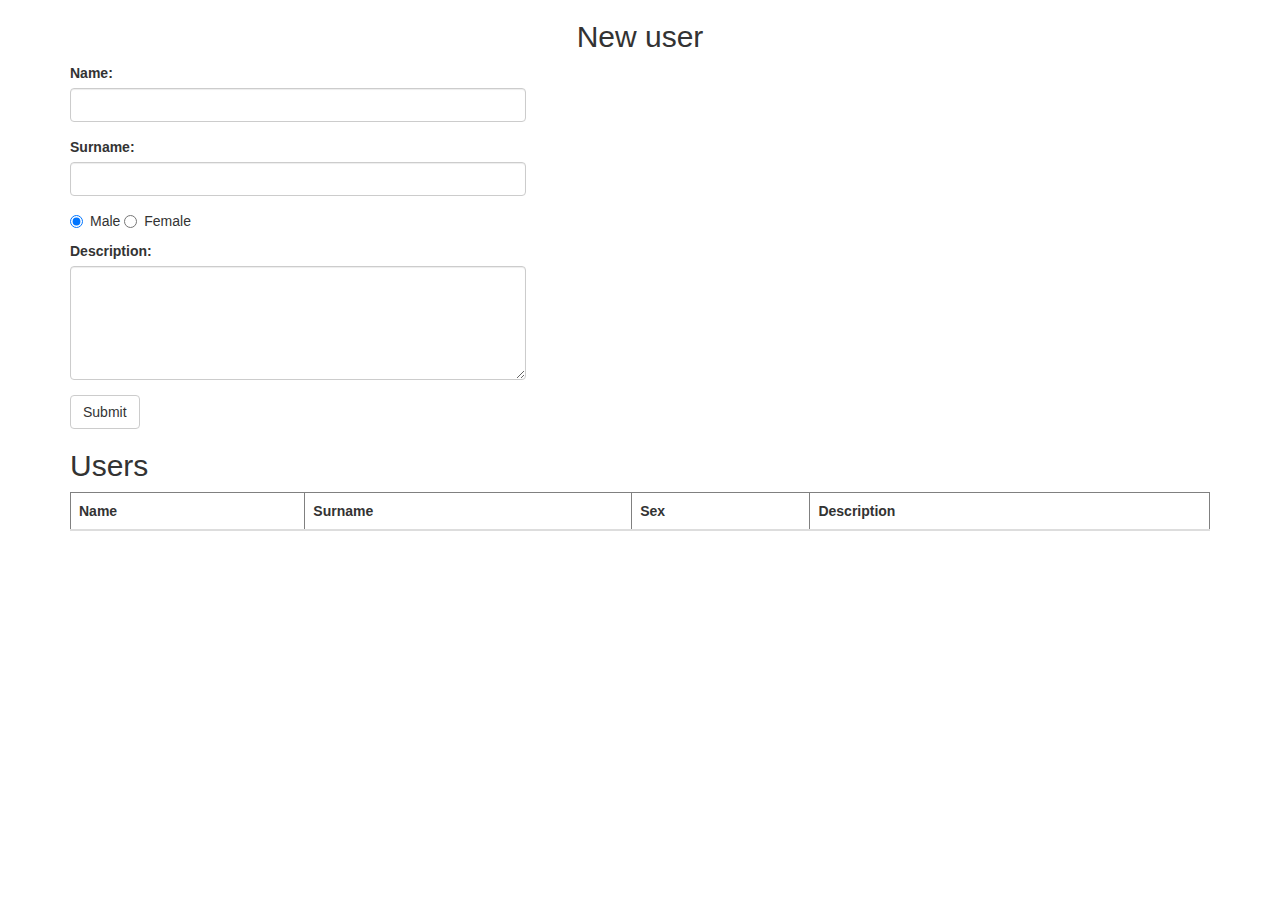
<file: chapter_11/src/main/webapp/users.html>
<!DOCTYPE html>
<html lang="en">
<head>
    <title>Users1</title>
    <meta charset="utf-8">
    <meta name="viewport" content="width=device-width, initial-scale=1">
    <link rel="stylesheet" href="https://maxcdn.bootstrapcdn.com/bootstrap/3.3.7/css/bootstrap.min.css">
    <script src="https://ajax.googleapis.com/ajax/libs/jquery/3.3.1/jquery.min.js"></script>
    <script src="https://maxcdn.bootstrapcdn.com/bootstrap/3.3.7/js/bootstrap.min.js"></script>
    <script>


        function validate() {
            var nameId = document.getElementById('name').value;
            var surnameId = document.getElementById('surname').value;
            var comment = document.getElementById('comment').value;
            var res = true;
            if (nameId == '') {
                alert('Fill the field <Name>');
                res = false;
            }
            if (surnameId == '') {
                alert('Fill the field <Surname>');
                res = false;
            }
            if (comment == '') {
                alert('Fill the field <Description>');
                res = false;
            }
            if (res) {
                addRow();
            }
        }

        //window.onload =
        function addRow() {
            var tbody = document.getElementById('userTable').getElementsByTagName('TBODY')[0];

            // Создаем строку таблицы и добавляем ее
            var row = document.createElement("TR");
            tbody.appendChild(row);

            var td1 = document.createElement("TD");
            var td2 = document.createElement("TD");
            var td3 = document.createElement("TD");
            var td4 = document.createElement("TD");
            row.appendChild(td1);
            row.appendChild(td2);
            row.appendChild(td3);
            row.appendChild(td4);

            td1.innerHTML = document.getElementById('name').value;
            td2.innerHTML = document.getElementById('surname').value;
            td3.innerHTML = document.querySelector('input[name="genderS"]:checked').value;
            td4.innerHTML = document.getElementById('comment').value;
        }

    </script>

</head>
<body>
<h2 align="center">New user</h2>
<div class="container">
<form action="users.html" method="post">
    <div class="form-group" style="width: 40%">
        <label for="name">Name:</label>
        <input type="text" class="form-control" id="name">
    </div>

    <div class="form-group" style="width: 40%">
        <label for="surname">Surname:</label>
        <input type="text" class="form-control" id="surname">
    </div>

    <div class="radio">
        <label><input type="radio" name="genderS" value="Male" checked>Male</label>

        <label><input type="radio" name="genderS" value="Female">Female</label>
    </div>

    <div class="form-group" style="width: 40%">
        <label for="comment">Description:</label>
        <textarea class="form-control" rows="5" id="comment"></textarea>
    </div>
    <button type="button" class="btn btn-default"  onclick="validate();">Submit</button>
</form>
</div>

<div class="container">
    <h2>Users</h2>
    <table id="userTable" border="1" class="table table-striped">
        <thead>
        <tr>
            <th>Name</th>
            <th>Surname</th>
            <th>Sex</th>
            <th>Description</th>
        </tr>
        </thead>
        <tbody>

        </tbody>
    </table>
</div>

</body>

</html>
</file>
